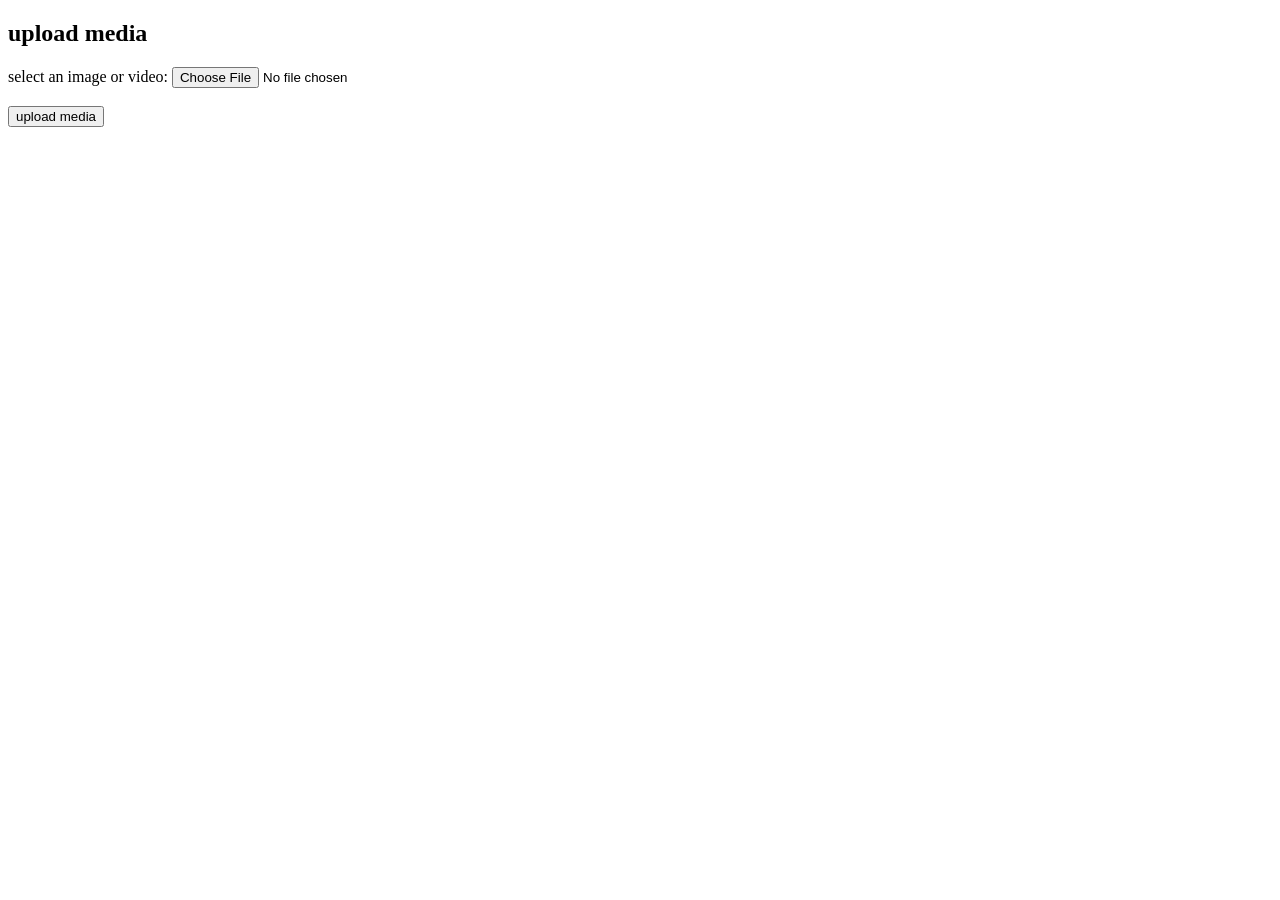
<file: task/students/shugaba53/media/Index.html>
<!DOCTYPE html>
<html lang="en">
<head>
    <meta charset="UTF-8">
    <meta name="viewport" content="width=device-width, initial-scale=1.0">
    <title>media</title>
</head>
<body>

    <h2>upload media</h2>

    <form action="upload.php" method="POST" enctype="multipart/form-data">

        <label>select an image or video:</label>
        <input type="file" name="media" accept="image/*,video/*"required>

        <br><br>

        <button type="submit">upload media</button>
        
    </form>
  
</body>
</html>
</file>
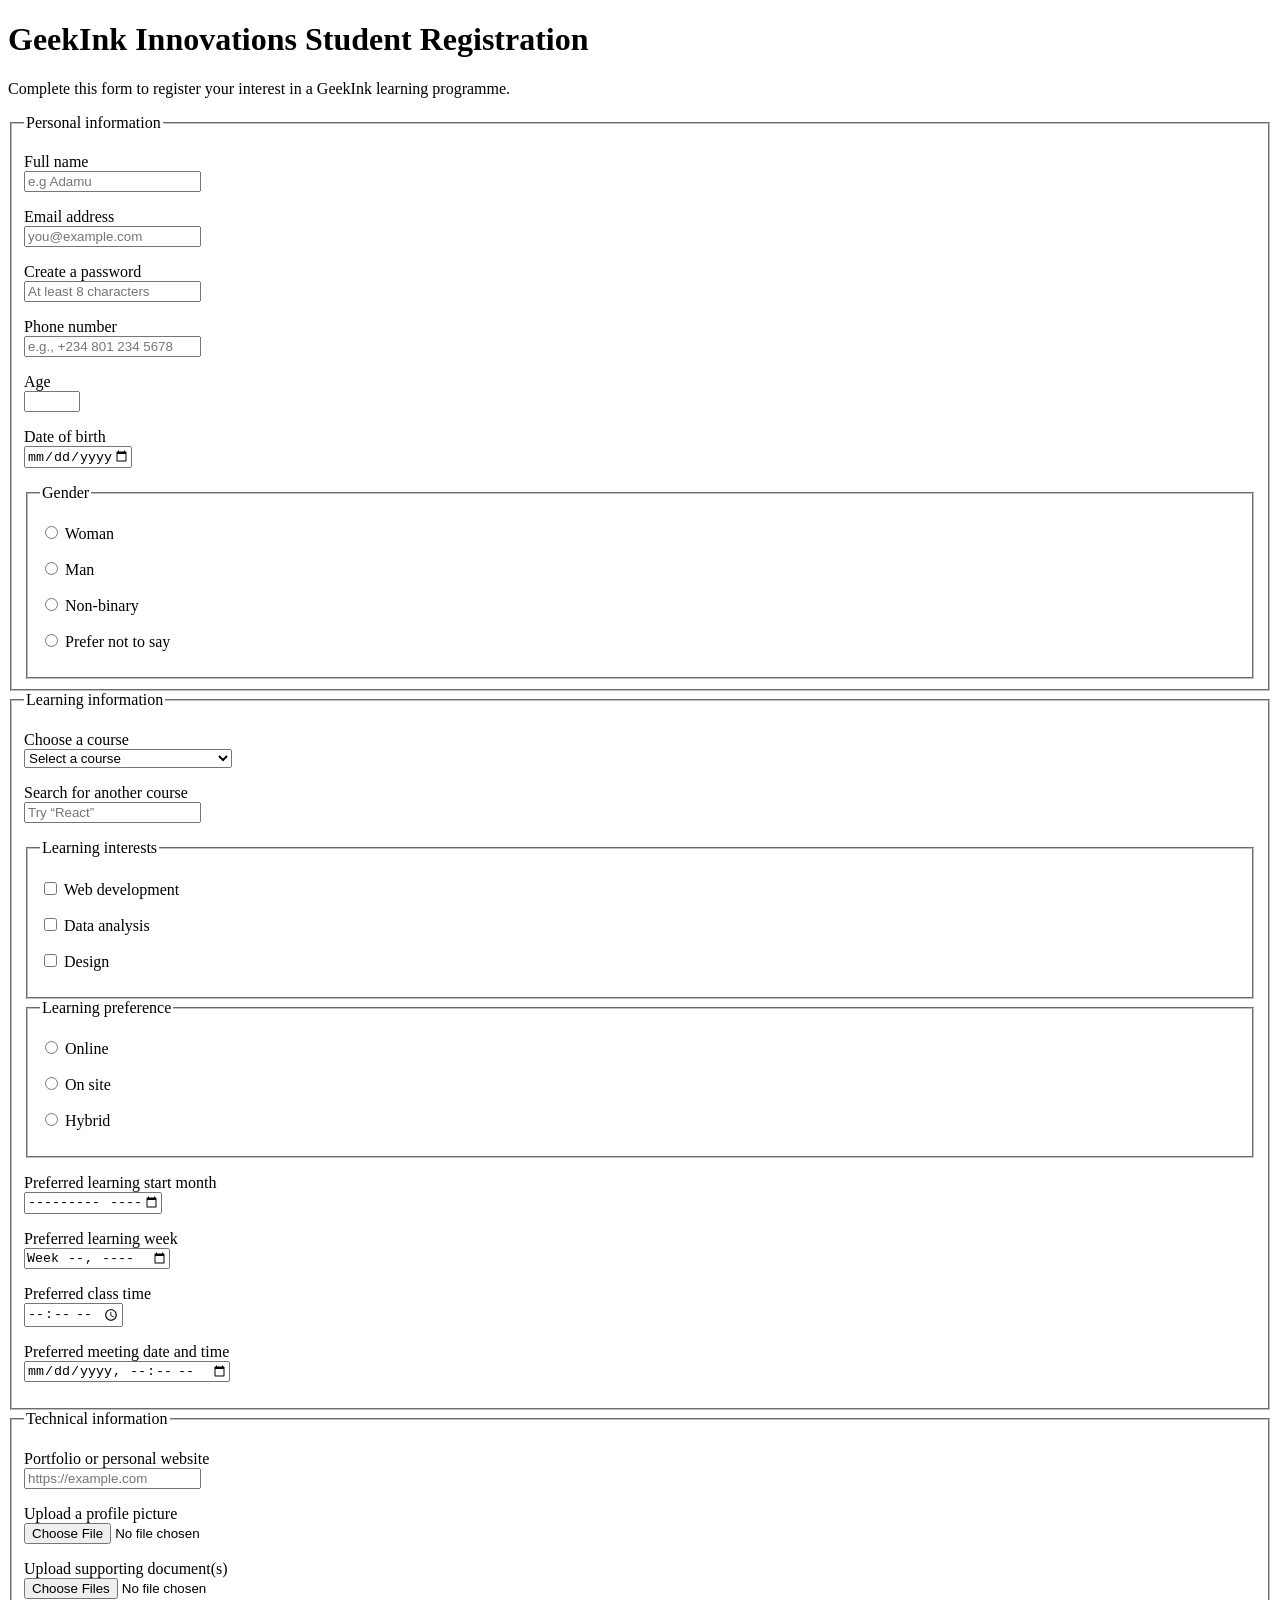
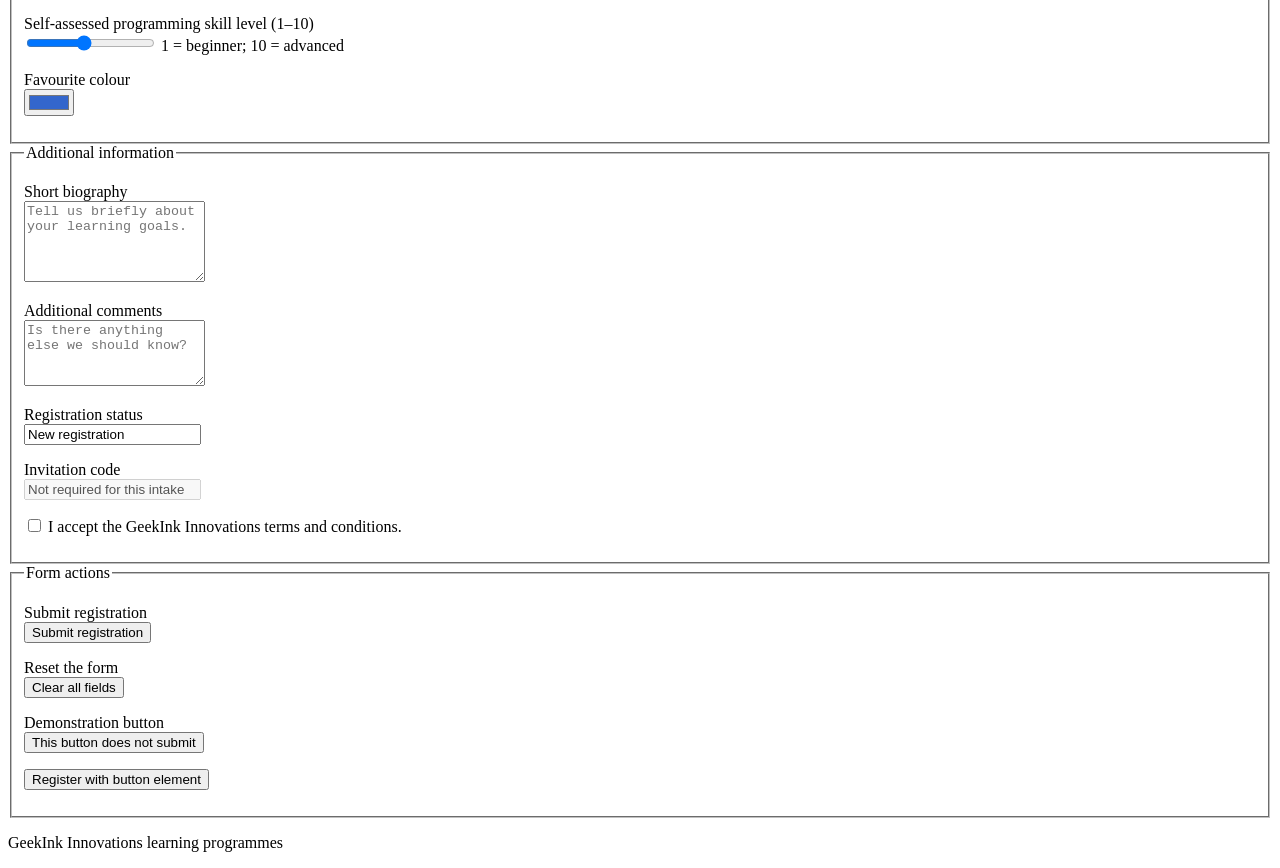
<file: weeks/week-01-web-engineering-foundations/sessions/form/index.html>
<!DOCTYPE html>
<html lang="en">
<head>
  <meta charset="UTF-8">
  <meta name="viewport" content="width=device-width, initial-scale=1.0">
  <title>GeekInk Innovations | Student Registration</title>
</head>
<body>
  <header>
    <h1>GeekInk Innovations Student Registration</h1>
    <p>Complete this form to register your interest in a GeekInk learning programme.</p>
  </header>

  <main>
    <!-- POST sends form data in the request body; GET adds it to the URL.
         A real /register endpoint on a server is required to store this data. -->
    <form action="/register" method="POST" enctype="multipart/form-data">
      <!-- An id uniquely identifies an element on this page and connects it to a label.
           A name is the key used when the form data is submitted to the server. -->
      <fieldset>
        <legend>Personal information</legend>

        <!-- type="text" is appropriate for a person's name. required prevents empty submission. -->
        <p>
          <label for="full-name">Full name</label><br>
          <input type="text" id="full-name" name="full_name" autocomplete="name"
                 placeholder="e.g Adamu " minlength="5" maxlength="80" required>
        </p>

        <!-- type="email" checks that the value has an email-like format. -->
        <p>
          <label for="email">Email address</label><br>
          <input type="email" id="email" name="email" autocomplete="email"
                 placeholder="you@example.com" required>
        </p>

        <!-- type="password" masks characters. minlength requires at least eight characters. -->
        <p>
          <label for="password">Create a password</label><br>
          <input type="password" id="password" name="password" autocomplete="new-password"
                 placeholder="At least 8 characters" minlength="8" required>
        </p>

        <!-- type="tel" is useful for telephone numbers and pattern describes the expected format. -->
        <p>
          <label for="phone">Phone number</label><br>
          <input type="tel" id="phone" name="phone" autocomplete="tel"
                 placeholder="e.g., +234 801 234 5678"
                 pattern="[0-9+() -]{7,20}" title="Use 7 to 20 digits and phone symbols." required>
        </p>

        <!-- type="number" accepts numeric values; min and max keep the age within a sensible range. -->
        <p>
          <label for="age">Age</label><br>
          <input type="number" id="age" name="age" min="13" max="120" step="1">
        </p>

        <!-- type="date" provides a date picker in supporting browsers. -->
        <p>
          <label for="date-of-birth">Date of birth</label><br>
          <input type="date" id="date-of-birth" name="date_of_birth" min="1900-01-01" max="2013-12-31" required>
        </p>

        <!-- Radio buttons share one name so only one gender option can be selected. -->
        <fieldset>
          <legend>Gender</legend>
          <p><input type="radio" id="gender-woman" name="gender" value="woman" required> <label for="gender-woman">Woman</label></p>
          <p><input type="radio" id="gender-man" name="gender" value="man"> <label for="gender-man">Man</label></p>
          <p><input type="radio" id="gender-nonbinary" name="gender" value="nonbinary"> <label for="gender-nonbinary">Non-binary</label></p>
          <p><input type="radio" id="gender-prefer-not" name="gender" value="prefer-not-to-say"> <label for="gender-prefer-not">Prefer not to say</label></p>
        </fieldset>
      </fieldset>

      <fieldset>
        <legend>Learning information</legend>

        <!-- select, option, and optgroup create a grouped course dropdown. -->
        <p>
          <label for="course">Choose a course</label><br>
          <select id="course" name="course" required>
            <option value="">Select a course</option>
            <optgroup label="Web development">
              <option value="html-css">HTML and CSS Foundations</option>
              <option value="javascript">JavaScript Essentials</option>
            </optgroup>
            <optgroup label="Data and design">
              <option value="python">Python Programming</option>
              <option value="ui-ux">UI/UX Design</option>
            </optgroup>
          </select>
        </p>

        <!-- type="search" is for search terms. datalist offers suggestions while allowing other values. -->
        <p>
          <label for="course-search">Search for another course</label><br>
          <input type="search" id="course-search" name="course_search" list="course-suggestions" placeholder="Try “React”">
          <datalist id="course-suggestions">
            <option value="React Fundamentals">
            <option value="Node.js Basics">
            <option value="Data Analysis">
            <option value="Product Design">
          </datalist>
        </p>

        <!-- Checkboxes may be selected independently, unlike radio buttons. -->
        <fieldset>
          <legend>Learning interests</legend>
          <p><input type="checkbox" id="interest-web" name="interests" value="web-development"> <label for="interest-web">Web development</label></p>
          <p><input type="checkbox" id="interest-data" name="interests" value="data-analysis"> <label for="interest-data">Data analysis</label></p>
          <p><input type="checkbox" id="interest-design" name="interests" value="design"> <label for="interest-design">Design</label></p>
        </fieldset>

        <fieldset>
          <legend>Learning preference</legend>
          <p><input type="radio" id="preference-online" name="learning_preference" value="online" required> <label for="preference-online">Online</label></p>
          <p><input type="radio" id="preference-onsite" name="learning_preference" value="onsite"> <label for="preference-onsite">On site</label></p>
          <p><input type="radio" id="preference-hybrid" name="learning_preference" value="hybrid"> <label for="preference-hybrid">Hybrid</label></p>
        </fieldset>

        <p><label for="start-month">Preferred learning start month</label><br><input type="month" id="start-month" name="start_month" min="2026-01" max="2027-12"></p>
        <p><label for="learning-week">Preferred learning week</label><br><input type="week" id="learning-week" name="learning_week"></p>
        <p><label for="class-time">Preferred class time</label><br><input type="time" id="class-time" name="class_time" min="08:00" max="20:00" step="900"></p>
        <p><label for="meeting-time">Preferred meeting date and time</label><br><input type="datetime-local" id="meeting-time" name="meeting_time" min="2026-01-01T08:00"></p>
      </fieldset>

      <fieldset>
        <legend>Technical information</legend>

        <!-- type="url" checks for a complete web address. -->
        <p><label for="portfolio">Portfolio or personal website</label><br><input type="url" id="portfolio" name="portfolio" placeholder="https://example.com"></p>

        <!-- accept limits the file chooser to appropriate file types. -->
        <p><label for="profile-picture">Upload a profile picture</label><br><input type="file" id="profile-picture" name="profile_picture" accept="image/png, image/jpeg"></p>
        <p><label for="supporting-documents">Upload supporting document(s)</label><br><input type="file" id="supporting-documents" name="supporting_documents" accept=".pdf,.doc,.docx" multiple></p>

        <!-- type="range" creates a slider. output provides a readable scale without JavaScript. -->
        <p>
          <label for="skill-level">Self-assessed programming skill level (1–10)</label><br>
          <input type="range" id="skill-level" name="skill_level" min="1" max="10" step="1" value="5">
          <output for="skill-level" name="skill-level-guide">1 = beginner; 10 = advanced</output>
        </p>

        <p><label for="favourite-colour">Favourite colour</label><br><input type="color" id="favourite-colour" name="favourite_colour" value="#3366cc"></p>
      </fieldset>

      <fieldset>
        <legend>Additional information</legend>
        <p><label for="biography">Short biography</label><br><textarea id="biography" name="biography" rows="5" minlength="20" maxlength="500" placeholder="Tell us briefly about your learning goals."></textarea></p>
        <p><label for="comments">Additional comments</label><br><textarea id="comments" name="comments" rows="4" maxlength="300" placeholder="Is there anything else we should know?"></textarea></p>

        <!-- readonly fields are submitted but cannot be edited; disabled fields cannot be edited or submitted. -->
        <p><label for="registration-status">Registration status</label><br><input type="text" id="registration-status" name="registration_status" value="New registration" readonly></p>
        <p><label for="invitation-code">Invitation code</label><br><input type="text" id="invitation-code" name="invitation_code" value="Not required for this intake" disabled></p>
        <p><input type="checkbox" id="terms" name="terms_accepted" value="yes" required> <label for="terms">I accept the GeekInk Innovations terms and conditions.</label></p>

        <!-- Hidden inputs carry data without displaying a control, so they do not need a visible label. -->
        <input type="hidden" id="registration-source" name="registration_source" value="geekink-student-form">
      </fieldset>

      <fieldset>
        <legend>Form actions</legend>
        <!-- submit sends validated data; reset restores the original values; button has no submission behaviour. -->
        <p><label for="submit-registration">Submit registration</label><br><input type="submit" id="submit-registration" value="Submit registration"></p>
        <p><label for="reset-form">Reset the form</label><br><input type="reset" id="reset-form" value="Clear all fields"></p>
        <p><label for="demo-button">Demonstration button</label><br><input type="button" id="demo-button" value="This button does not submit"></p>
        <p><button type="submit">Register with button element</button></p>
      </fieldset>

      <!-- Browser validation checks attributes such as required, type, pattern, min, and maxlength before submission.
           It improves the user experience, but server-side validation is still essential for security. -->
    </form>
  </main>

  <footer><p>GeekInk Innovations learning programmes</p></footer>
</body>
</html>
</file>
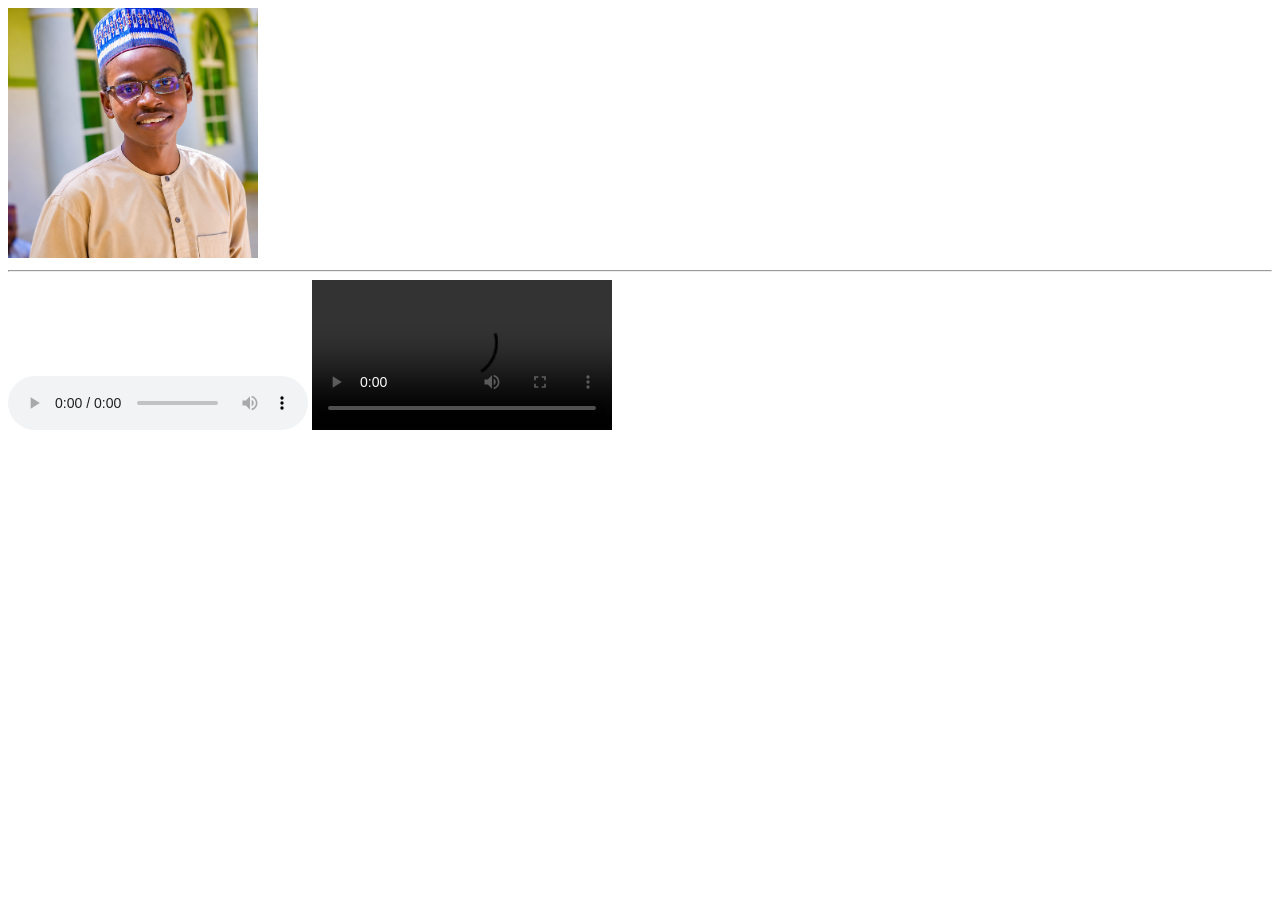
<file: weeks/week-01-web-engineering-foundations/sessions/media/index.html>
<!DOCTYPE html>
<html lang="en">
<head>
    <meta charset="UTF-8">
    <meta name="viewport" content="width=device-width, initial-scale=1.0">
    <title>Media</title>
</head>
<body>
    <!-- Image -->
     <img src="./assert/img/adamu.png" alt="picture" width="250px" height="250px" >


     <br>
     <hr>
     <!-- Audio -->
     <audio src="./assert/audio/conversatios.m4r" controls>
  Your browser does not support the audio element.
</audio>


<!-- vedio -->

<video src="./assert/vedio/Hacktoberfest.mp4" controls>

</video>


</body>
</html>
</file>
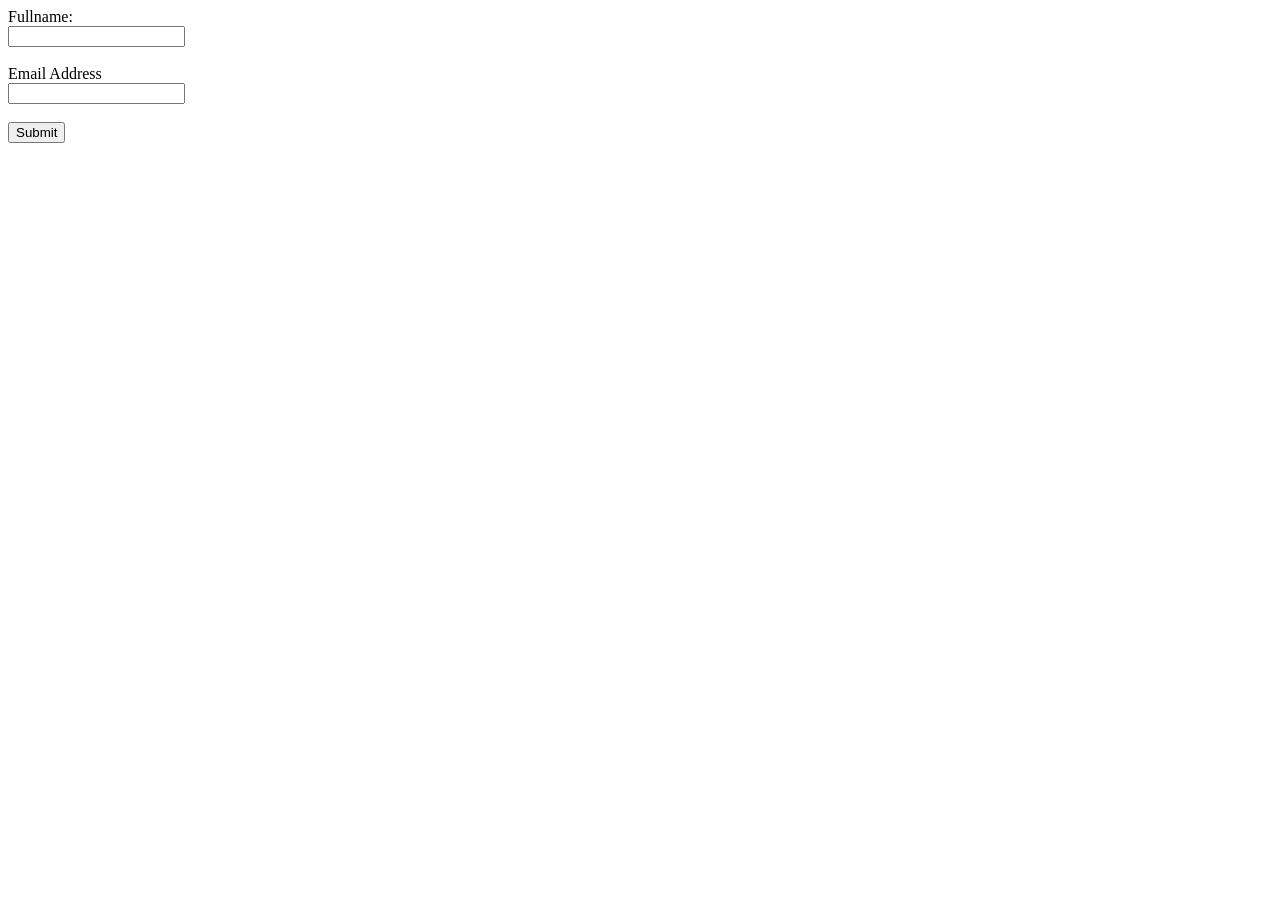
<file: task/students/Shugaba53/week01/Form/index.html>
<!DOCTYPE html>
<html lang="en">
<head>
    <meta charset="UTF-8">
    <meta name="viewport" content="width=device-width, initial-scale=1.0">
    <title>Form</title>
</head>
<body>
    <form action="">
        <label for="fulname">Fullname:</label><br>
        <input type="text"><br><br>
        <label for="email"> Email Address</label><br>
        <input type="email"><br><br>
        <button type="submit">Submit</button>
    </form>
</body>
</html>
</file>
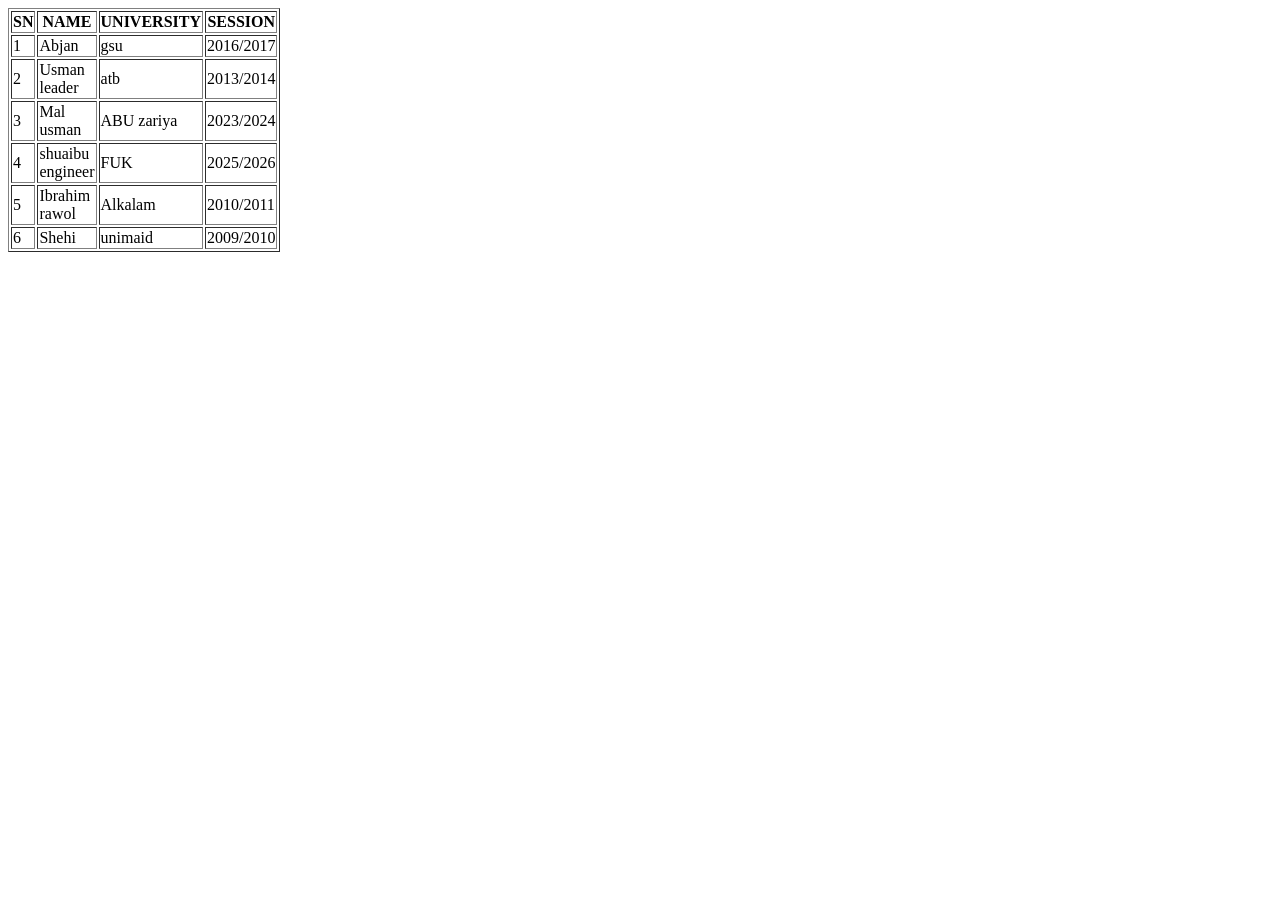
<file: task/students/Shugaba53/week01/tables/index.html>
<!DOCTYPE html>
<html lang="en">
<head>
    <meta charset="UTF-8">
    <meta name="viewport" content="width=device-width, initial-scale=1.0">
    <title>table</title>
</head>
<body>
    <table border="1px" style="width: 8%;">

<thead>
    <tr>
        <th>SN</th>
        <th>NAME</th>
        <th>UNIVERSITY</th>
        <th>SESSION</th>
    </tr>
</thead>
<tr>
    <td>1</td>
    <td>Abjan</td>
    <td>gsu</td>
    <td>2016/2017</td>    
</tr>
<tr>
    <td>2</td>
    <td>Usman leader</td>
    <td>atb</td>
    <td>2013/2014</td>
</tr>
<tr>
    <td>3</td>
    <td>Mal usman</td>
    <td>ABU zariya</td>
    <td>2023/2024</td>
</tr>
<tr>
    <td>4</td>
    <td>shuaibu engineer</td>
    <td>FUK</td>
    <td>2025/2026</td>
</tr>
<tr>
    <td>5</td>
    <td>Ibrahim rawol</td>
    <td>Alkalam</td>
    <td>2010/2011</td>
</tr>
<tr>
    <td>6</td>
    <td>Shehi</td>
    <td>unimaid</td>
    <td>2009/2010</td>
</tr>        
    

    </table>
</body>
</html>
</file>
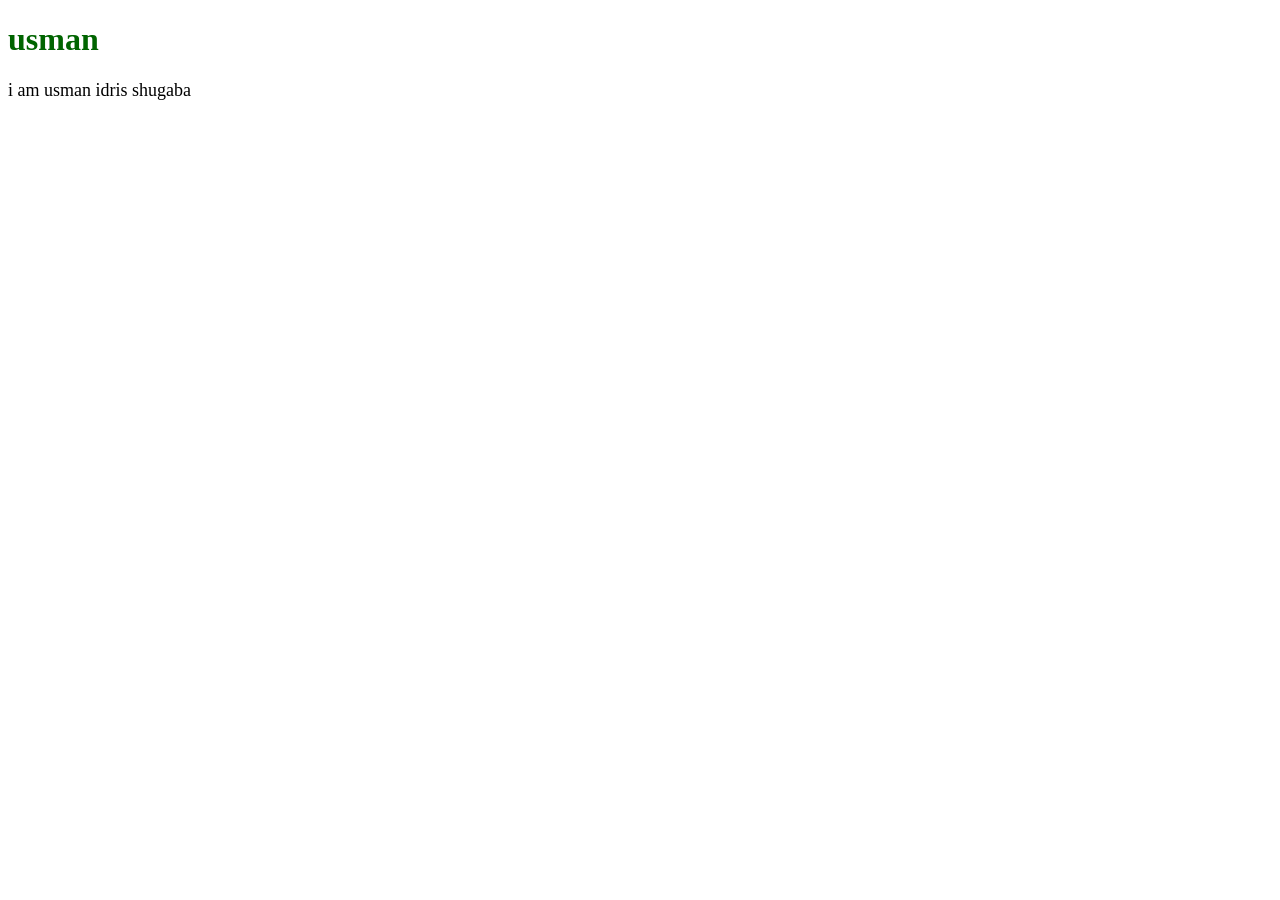
<file: task/students/Shugaba53/week02/Css-class/index.html>
<!DOCTYPE html>
<html lang="en">
<head>
    <title>CSS Class</title>
    <link rel="stylesheet" href="style.css">
</head>
<body>
    <h1>usman</h1>

    <p>i am usman idris shugaba</p>
</body>
</html>
</file>
<file: task/students/Shugaba53/week02/Css-class/style.css>
h1{
    color: darkgreen;
}
p{
    font-size:18px ;
}
</file>
